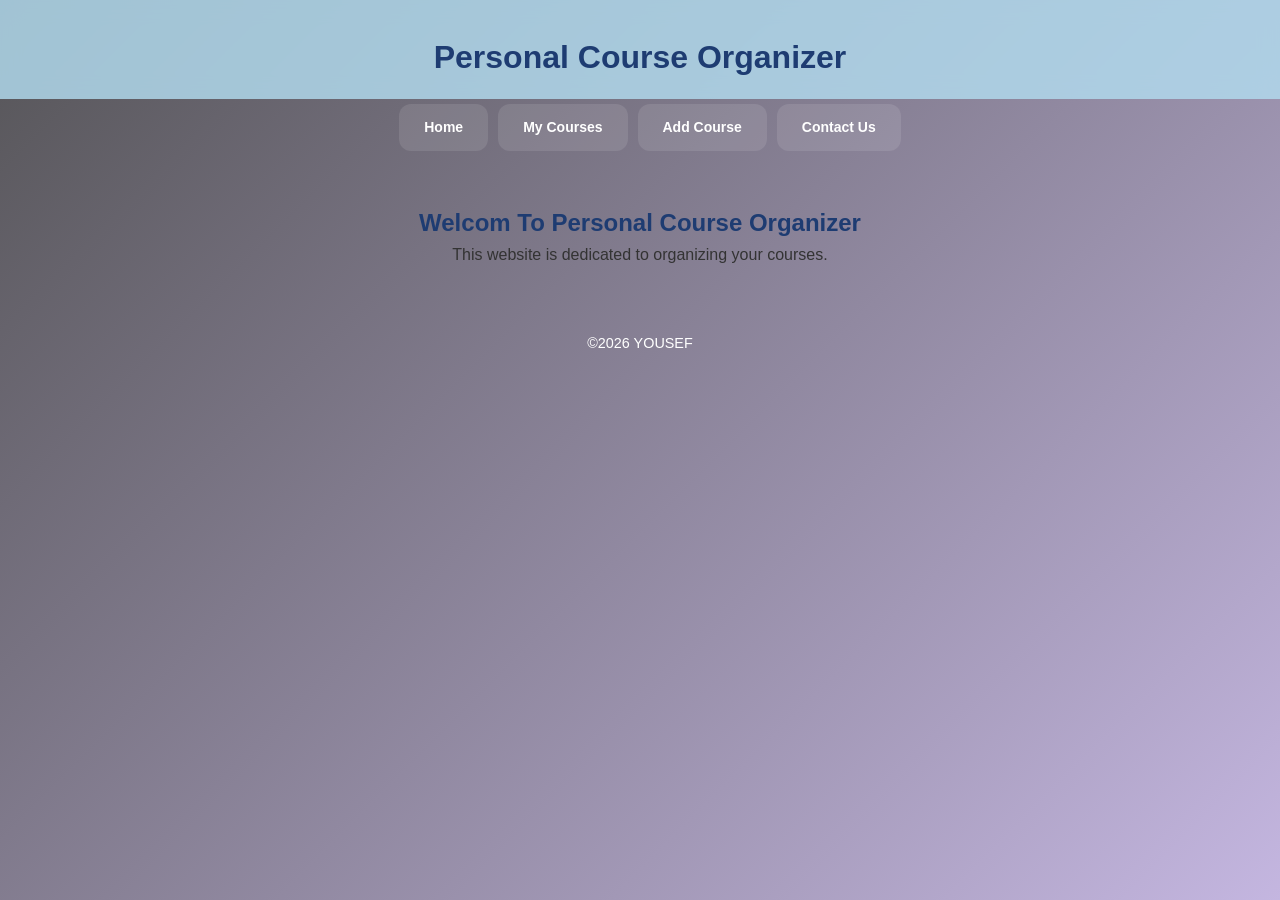
<file: index.html>
<!DOCTYPE html>
<html lang="en">
<head>
    <meta charset="UTF-8">
    <meta name="viewport" content="width=device-width, initial-scale=1.0">
    <title>personal Course Organizer</title>
    <link rel="stylesheet" href="go2.css">
</head>
<body>
    <header>
        <h1>personal Course Organizer</h1>
    </header> 
    <div class="container"></div>

    <nav>
       <a  href="index.html"> Home</a>
        <a  href="My Courses.html"> My Courses</a>
        <a  href="Add Course.html">Add Course </a>
        <a  href="Contact Us.html">Contact Us</a>
    </nav>
    </div>
     
<main>
    <h2>Welcom to personal Course Organizer</h2>
    <p>This website is dedicated to organizing your courses.</p>
  
</main>
<footer>
  <P> ©2026 YOUSEF</P>
</footer>
</body>
</html>
</file>
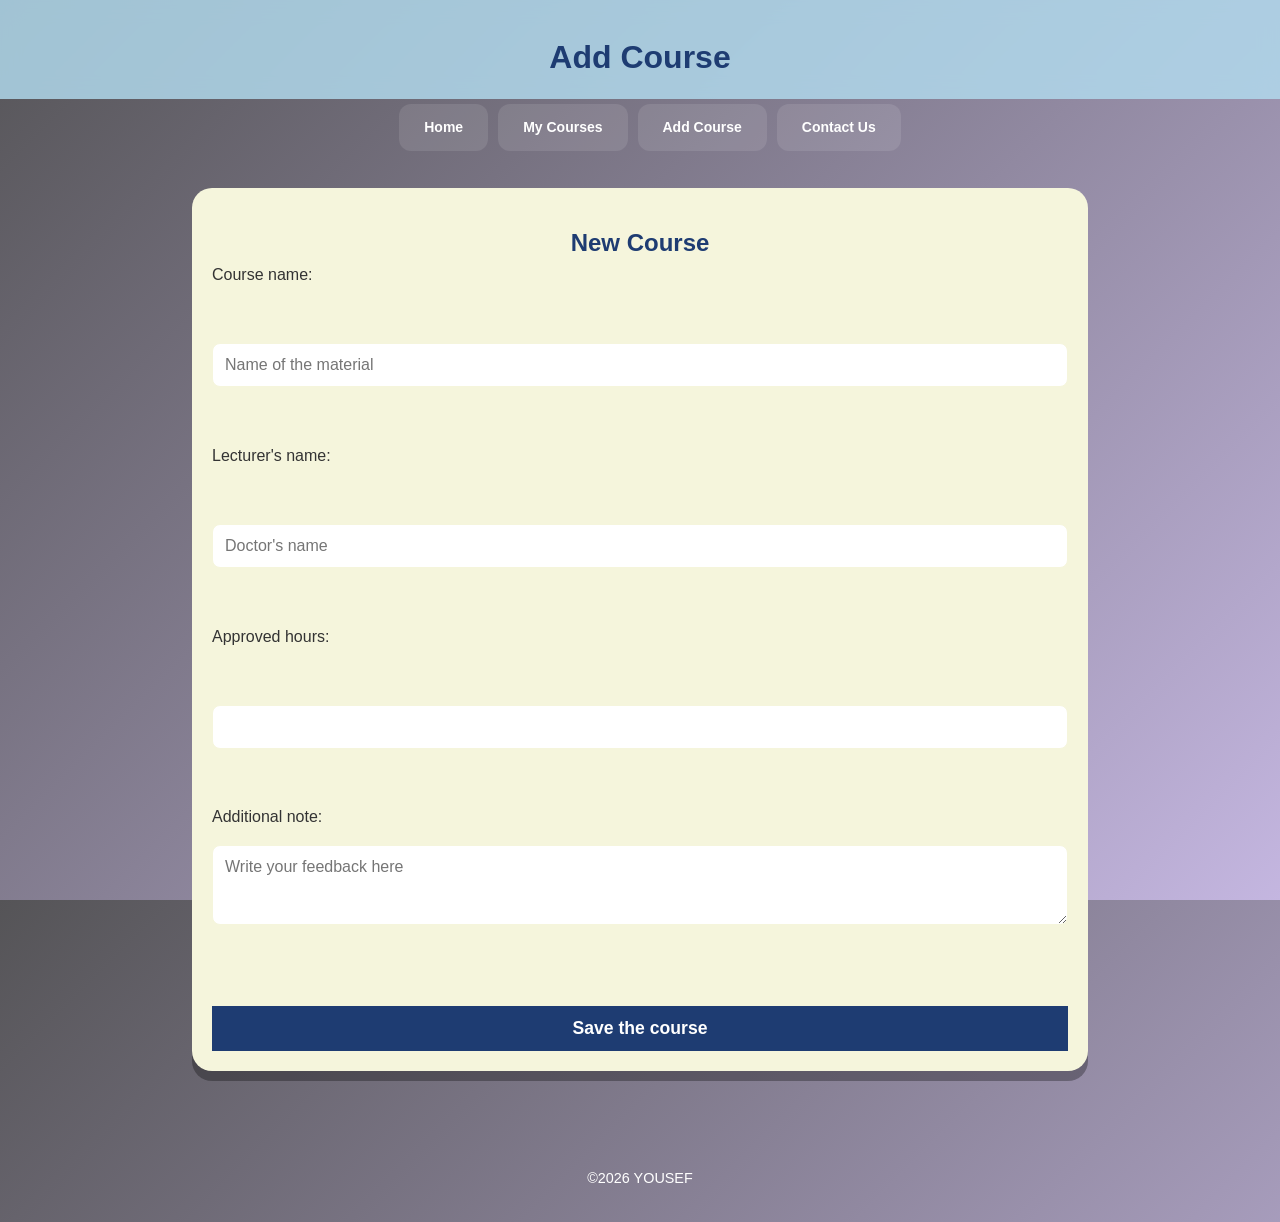
<file: Add Course.html>
<!DOCTYPE html>
<html lang="en">
<head>
    <meta charset="UTF-8">
    <meta name="viewport" content="width=device-width, initial-scale=1.0">
    <title>Add Course</title>
    <link rel="stylesheet" href="go2.css">
</head>
<body>
    <header>
        <h1>Add Course</h1>
     </header>

    <nav>
       <a  href="index.html"> Home</a>
        <a  href="My Courses.html"> My Courses</a>
        <a  href="Add  Course.html">Add Course </a>
        <a  href="Contact Us.html">Contact Us</a>
    </nav>

    <main>

        <section>

            <h2>New course</h2>

            <form action="#">

                <label for="name">Course name:</label><br>
                <input type="text" id="name" placeholder="Name of the material" required><br>
                <label for="teacher">Lecturer's name:</label><br>
                <input type="text" id="instructor" placeholder="Doctor's name" required><br>
                <label for="houres">Approved hours:</label><br>
                <input type="number" id="houres" min="2" max="3"><br>
                <label for="notes">Additional note:</label>
                <textarea id="notes" rows="3" placeholder="Write your feedback here"></textarea><br><br>
                <button type="submit">Save the course</button>
             
            </form>

        </section>

    </main>
    <footer>
         <P> ©2026 YOUSEF</P>
    </footer>
    
</body>
</html>
</file>
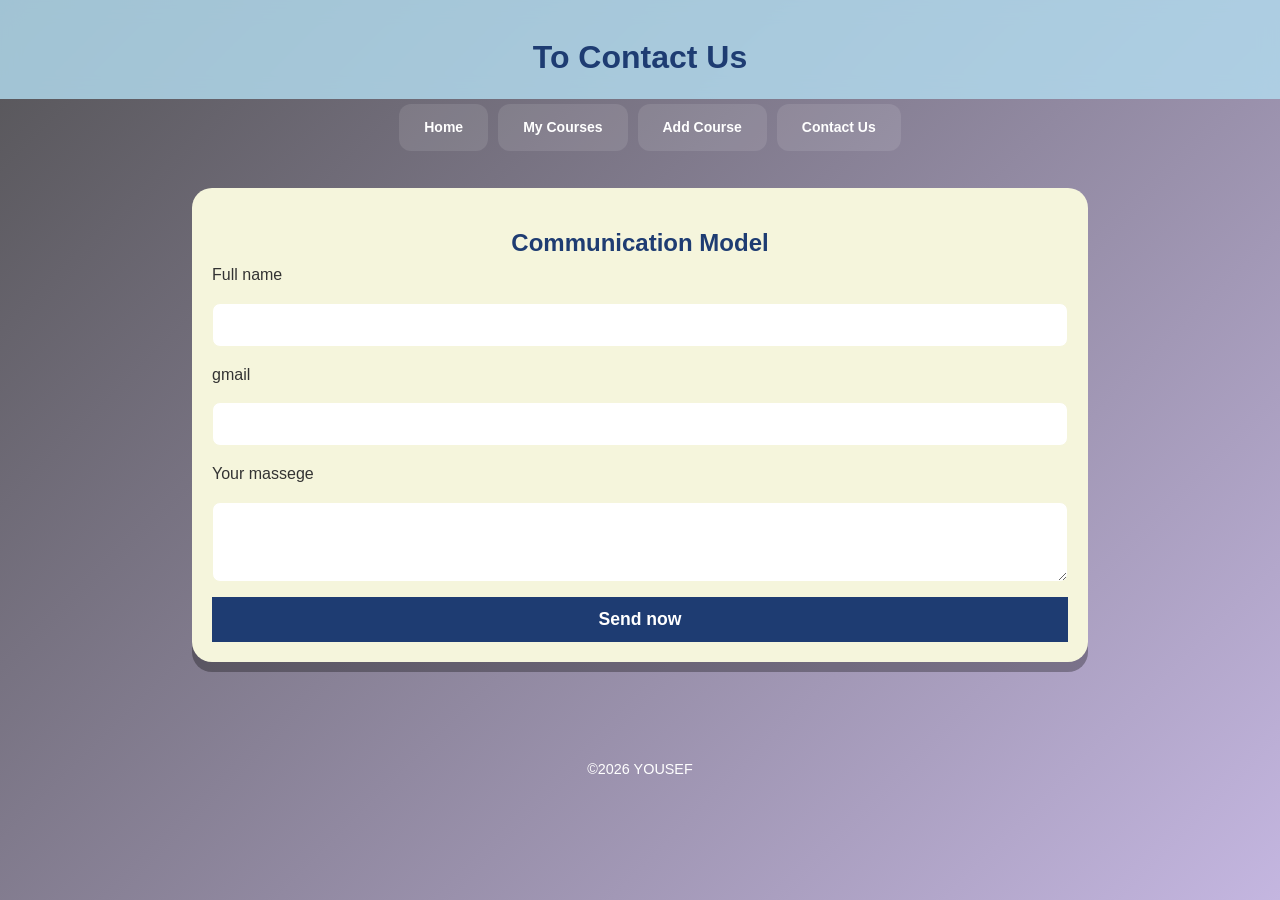
<file: Contact Us.html>
<!DOCTYPE html>
<html lang="en">
<head>
    <meta charset="UTF-8">
    <meta name="viewport" content="width=device-width, initial-scale=1.0">
    <title>Contact Us</title>
    <link rel="stylesheet" href="go2.css">
</head>
<body>
    <header>
        <h1>To contact us</h1>
    </header>

    <nav>

       <a  href="index.html"> Home</a>
        <a  href="My Courses.html"> My Courses</a>
        <a  href="Add Course.html">Add Course </a>
        <a  href="Contact Us.html">Contact Us</a>
    </nav>

    <main>
        <section>
            <h2>Communication model</h2>
            <form>
                <label>Full name</label>
                <input type="text" required>
                <label>gmail</label>
                <input type="email" required>
                <label>Your massege</label>
                <textarea rows="3"></textarea>
                <button type="submit">Send now</button>
                
            </form>
        </section>
    
    </main>
    <footer>
        <p> ©2026 YOUSEF</p>
    </footer>
    
</body>
</html>
</file>
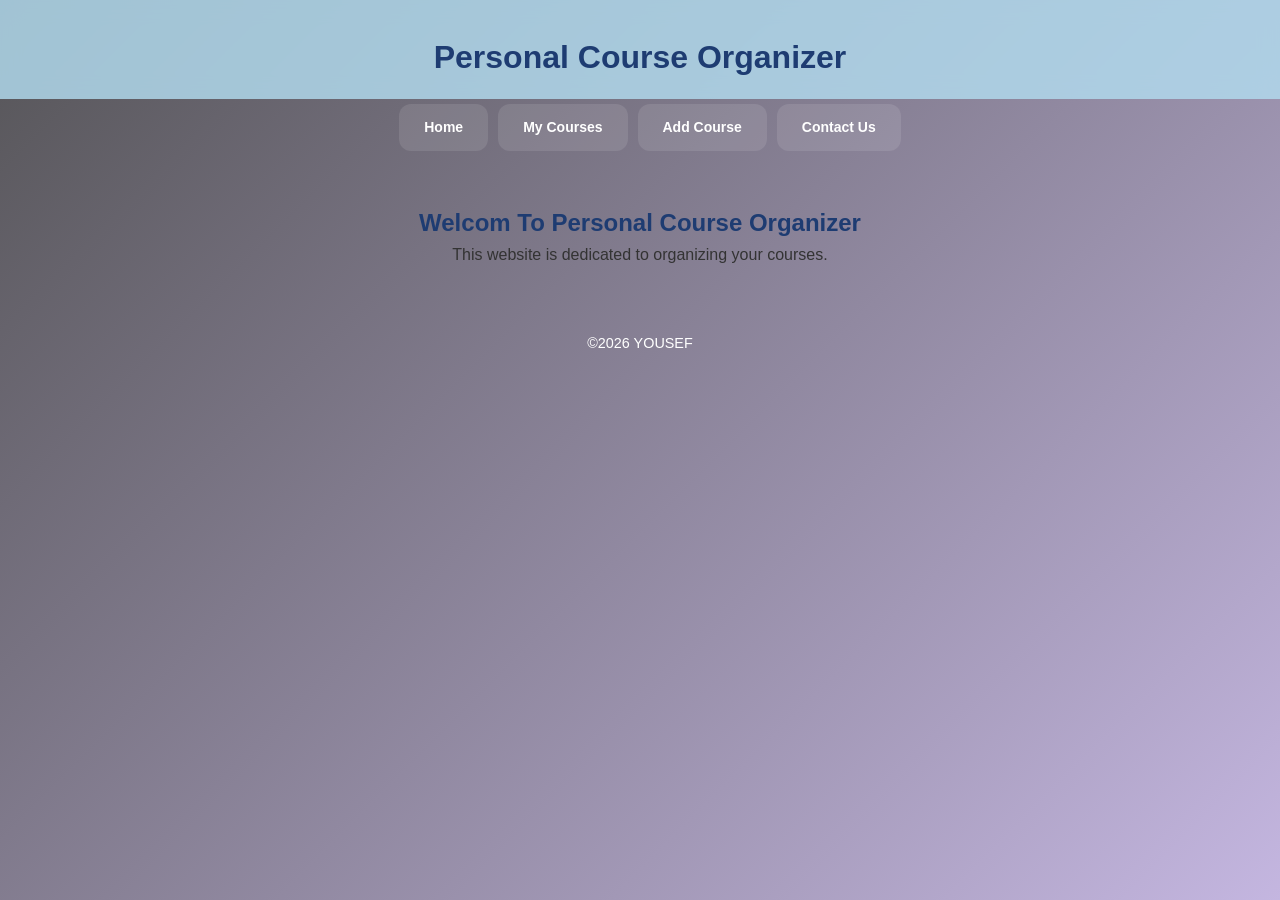
<file: index.html.html>
<!DOCTYPE html>
<html lang="en">
<head>
    <meta charset="UTF-8">
    <meta name="viewport" content="width=device-width, initial-scale=1.0">
    <title>personal Course Organizer</title>
    <link rel="stylesheet" href="go2.css">
</head>
<body>
    <header>
        <h1>personal Course Organizer</h1>
    </header> 
    <div class="container"></div>

    <nav>
       <a  href="go.html"> Home</a>
        <a  href="My Courses.html"> My Courses</a>
        <a  href="Add Course.html">Add Course </a>
        <a  href="Contact Us.html">Contact Us</a>
    </nav>
    </div>
     
<main>
    <h2>Welcom to personal Course Organizer</h2>
    <p>This website is dedicated to organizing your courses.</p>
  
</main>
<footer>
  <P> ©2026 YOUSEF</P>
</footer>
</body>
</html>
</file>
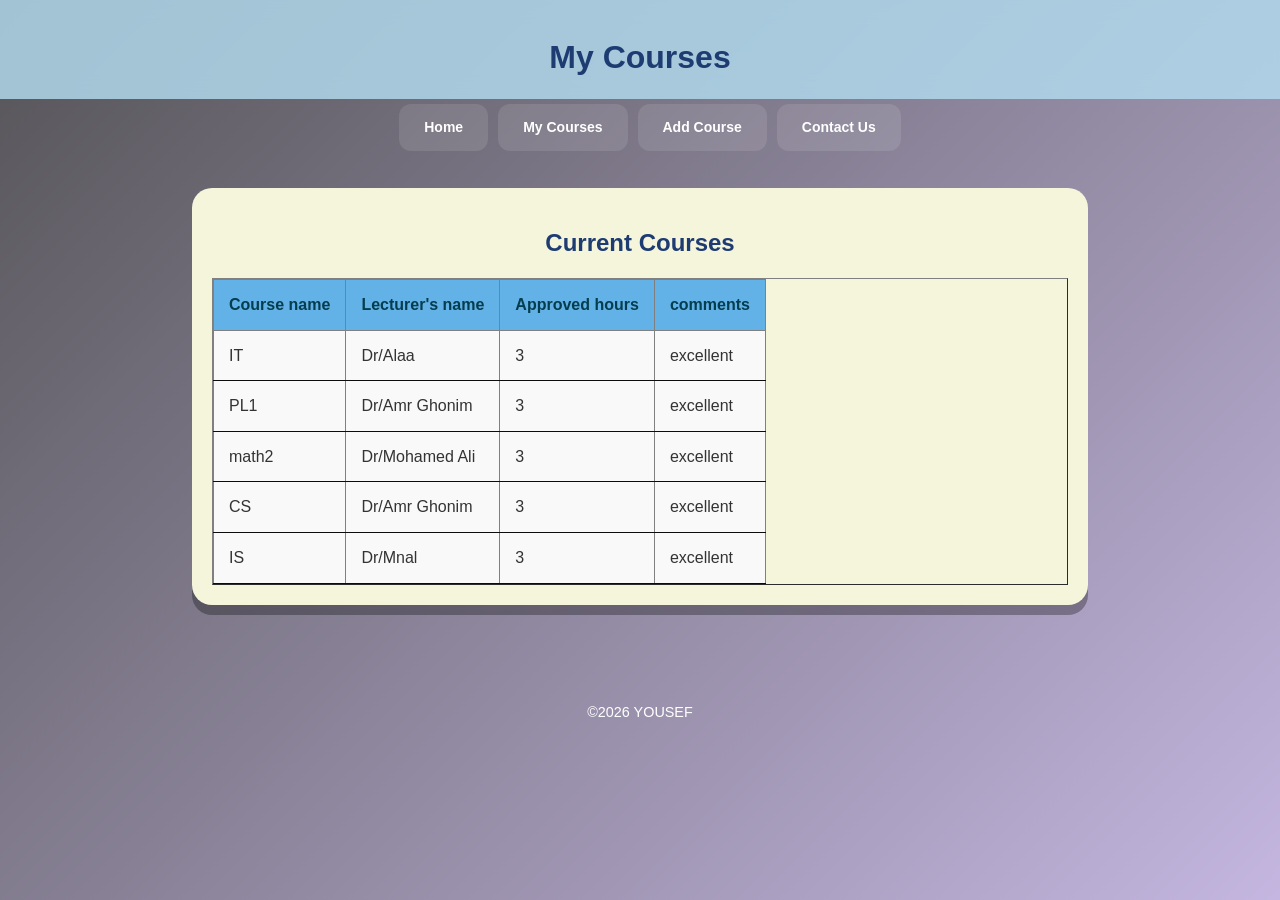
<file: My Courses.html>
<!DOCTYPE html>
<html lang="en">
<head>
    <meta charset="UTF-8">
    <meta name="viewport" content="width=device-width, initial-scale=1.0">
    <title>My Courses</title>
    <link rel="stylesheet" href="go2.css">
</head>
<body>


    <header>
        <h1> My Courses</h1>
    </header>    

    <nav>
        <a  href="index.html"> Home</a>
        <a  href="My Courses.html"> My Courses</a>
        <a  href="Add Course.html">Add Course </a>
        <a  href="Contact Us.html">Contact Us</a>
    </nav>
    <main>
        <section>
            <h2>Current courses</h2>
            <div class="table-container">
        
            <table border="1">
                <thead>
                    <tr>
                       
                        <th>Course name</th>
                        <th>Lecturer's name</th>
                        <th>Approved hours</th>
                        <th>comments</th>
                        
                    </tr>


                </thead>

                <tbody>
                    <tr>
                        <td>IT</td>
                        <td>Dr/Alaa</td>
                        <td>3</td>
                        <td>excellent</td>
                    
                    </tr>

                    <tr>
                        <td>PL1</td>
                        <td>Dr/Amr Ghonim</td>
                        <td>3</td>
                        <td>excellent</td>
                    </tr>

                    <tr>
                        <td>math2</td>
                        <td>Dr/Mohamed Ali</td>
                        <td>3</td>
                        <td>excellent</td>
                    </tr> 
                    
                    <tr> 
                          <td>CS</td>
                          <td>Dr/Amr Ghonim</td>
                          <td>3</td>
                          <td>excellent</td>
                    </tr>

                    <tr>
                        <td>IS</td>
                        <td>Dr/Mnal</td>
                        <td>3</td>
                        <td>excellent</td>
                    </tr>

                </tbody>


            </table>
            </div>     


        </section>
    </main>
    <footer>
         <P> ©2026 YOUSEF</P>
    </footer>
    
</body>
</html>
</file>
<file: go2.css>
*{
    padding: 0;
    margin: 0;
    box-sizing: border-box;
    font-family: 'Sego UI','Segoe UI', Tahoma, Geneva, Verdana, sans-serif;
}
body{
    background: linear-gradient(135deg,#555457 0%,#c4b6e0 100%);
    color: #333;
    line-height: 1.6;
    min-height: 100vh;
    height:100vh;
    
}
header {
    background-color: rgba(178, 219, 238, 0.829);
    backdrop-filter: blur(10px);
    padding: 1rem 5%;
    position: sticky;
    top: 0;
    z-index: 1000;
    box-shadow: 0 2px 15px rgpa(0,0,0,0,2);
    display: flex;
    justify-content: space-between;
    align-items: center;
}

nav{
    color: white;
    text-decoration: none;
    margin-left: 20px;
    font-weight: 500;
    transition: 0.3s ;
    border: 5px;
}   
    
    
nav a{
    text-decoration: none;
    color: white;
    background-color: rgba(255,255,255,0.1);
    padding: 12px 25px;
    border: 2px solid rgpa(255,255,255,0.5);
    border-radius:12px ;
    font-weight: bold;
    transition: all 0.3s ease;

}
nav a:hover{
    background-color: aqua;
    color: #1e3c72;
    border-color: #ffcc00;
    transform: translateY(-5px) ;
    box-shadow: 0 5px 15px rgpa(0,.0,0,0.3);
}
main{
    padding: 2rem 15%;
    display: flex;
    flex-direction: column;
    align-items: center;
}
section{
    background: beige;
    padding: 20px;
    border-radius:20px ;
    box-shadow: 0 10px rgba(0,0,0,0.3);
    width: 100%;
    max-width:900px;
    margin-bottom: 2rem;
}
h1,h2{
    color: #1e3c72;
    text-align: center;
    margin-top: 1rem;
    overflow: hidden;
    border-radius:10px ;
    text-transform: capitalize;
}
.table-container {
    width: 100%;
    overflow-x: auto;
}
table{
    width:70%%;
    table-layout:fixed;
    border-collapse:collapse;
    margin-top: 1rem;
    overflow:hidden;
    border: radius 20px;

}
th{
    background-color: #63b2e7;
    color: rgb(4, 61, 78);
    padding:12px 15px;
    text-align: left;

}
td{
    padding: 12px 15px;
    border-bottom: 1px solid#0c0c0c;
    background-color: #f9f9f9;
}
tr:hover td{
    background-color: #261586;

}
form{
    display: flex;
    flex-direction: column;
    gap: 15px;
    
}
input,textarea,select{
    padding: 12px;
    border: 1px solid beige;
    border-radius: 8px;
    font-size: 1rem;
    outline: none;
    transition: 0.3s;
}
input:focus{
    border-color:#1e3c72 ;
    box-shadow: 0 0 8px rgba(30,60,114,0.3);
}
button{
    padding: 12px;
    background-color: #1e3c72;
    color: white;
    border: none;
    cursor: pointer;
    font-size: 1.1rem;
    font-weight: bold;
    transition: 0.3s;
}
button:hover{
    background-color: #ffcc00;
    color: #1e3c72;
    letter-spacing: 1px;
}
footer{
    text-align: center;
    padding:2rem;
    color: white;
    font-size: 0.9rem;
}
header{
    flex-direction: column;
    gap:15px;
}
nav{
    display: flex;
    flex-wrap: wrap;
    justify-content: center;
}
nav a{
    margin: 5px;
    font-size: 14px;
}
table{
    display: block;
overflow-x:auto
}
</file>
